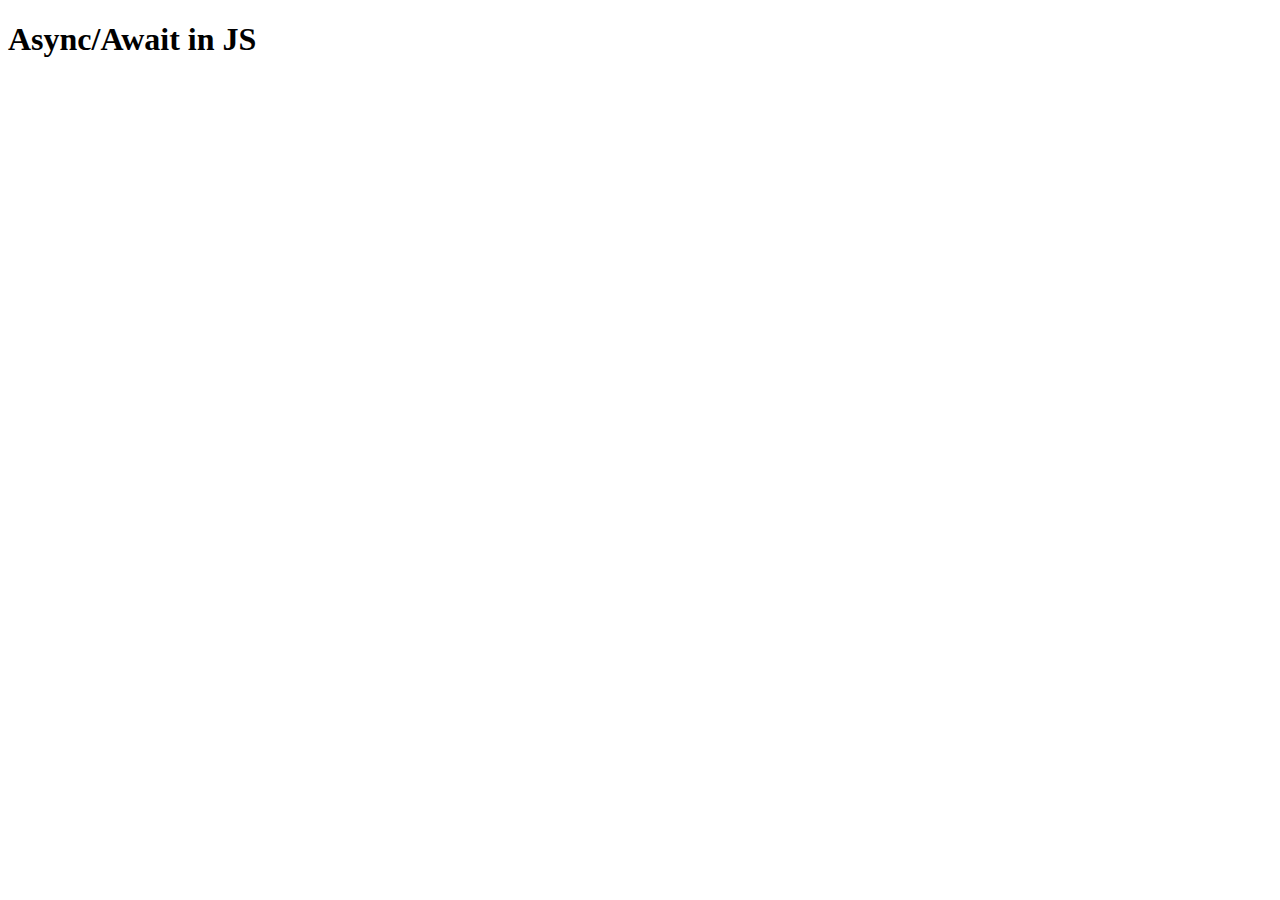
<file: Async Function/index.html>
<!DOCTYPE html>
<html lang="en">
<head>
    <meta charset="UTF-8">
    <meta name="viewport" content="width=device-width, initial-scale=1.0">
    <title>async/await</title>
</head>
<body>
    <h1>Async/Await in JS</h1>
    <script src="script.js"></script>
</body>
</html>
</file>
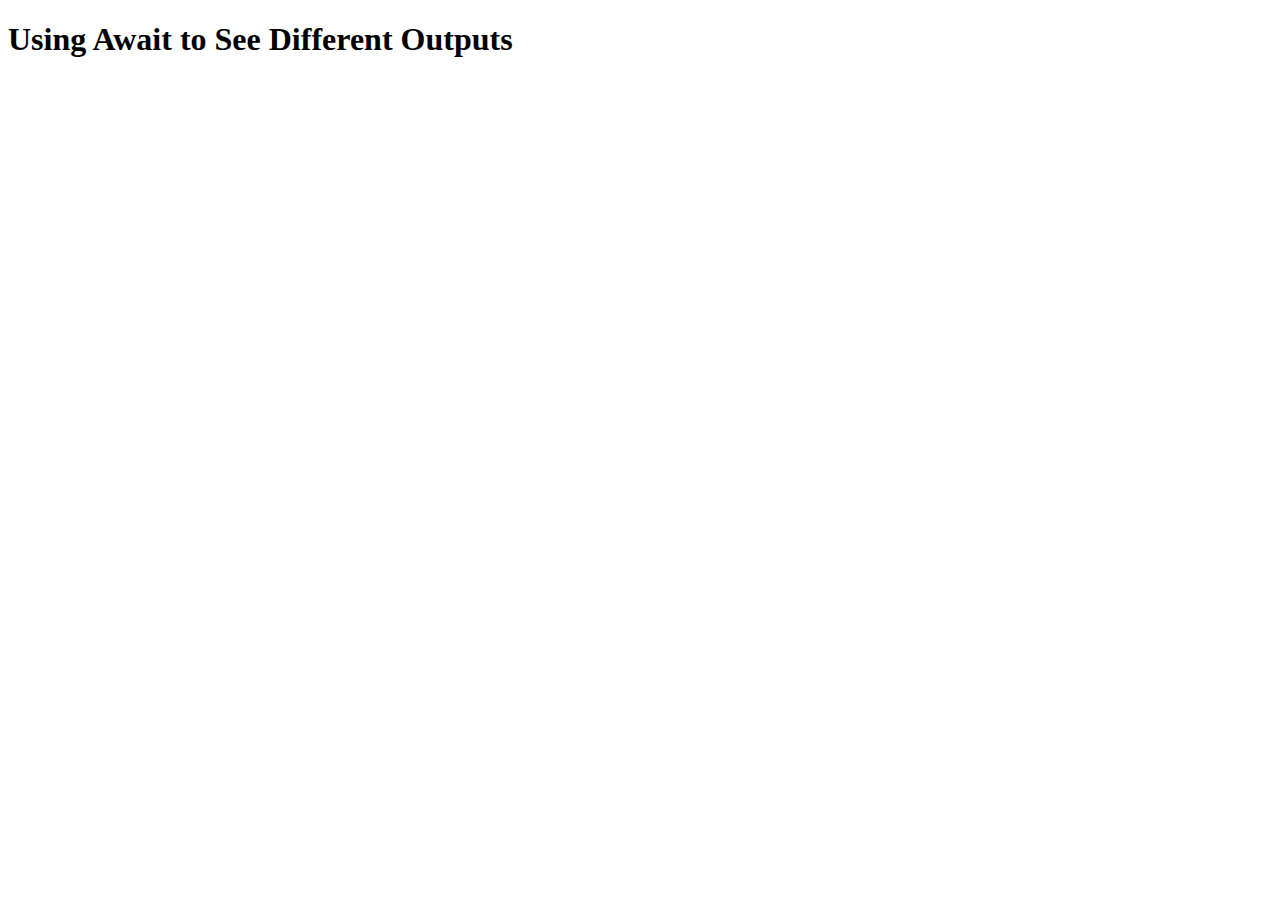
<file: Async-Await/index.html>
<!DOCTYPE html>
<html lang="en">
<head>
    <meta charset="UTF-8">
    <meta name="viewport" content="width=device-width, initial-scale=1.0">
    <title>Document</title>
</head>
<body>
    <h1>Using Await to See Different Outputs</h1>
    <script src="script.js"></script>
</body>
</html>
</file>
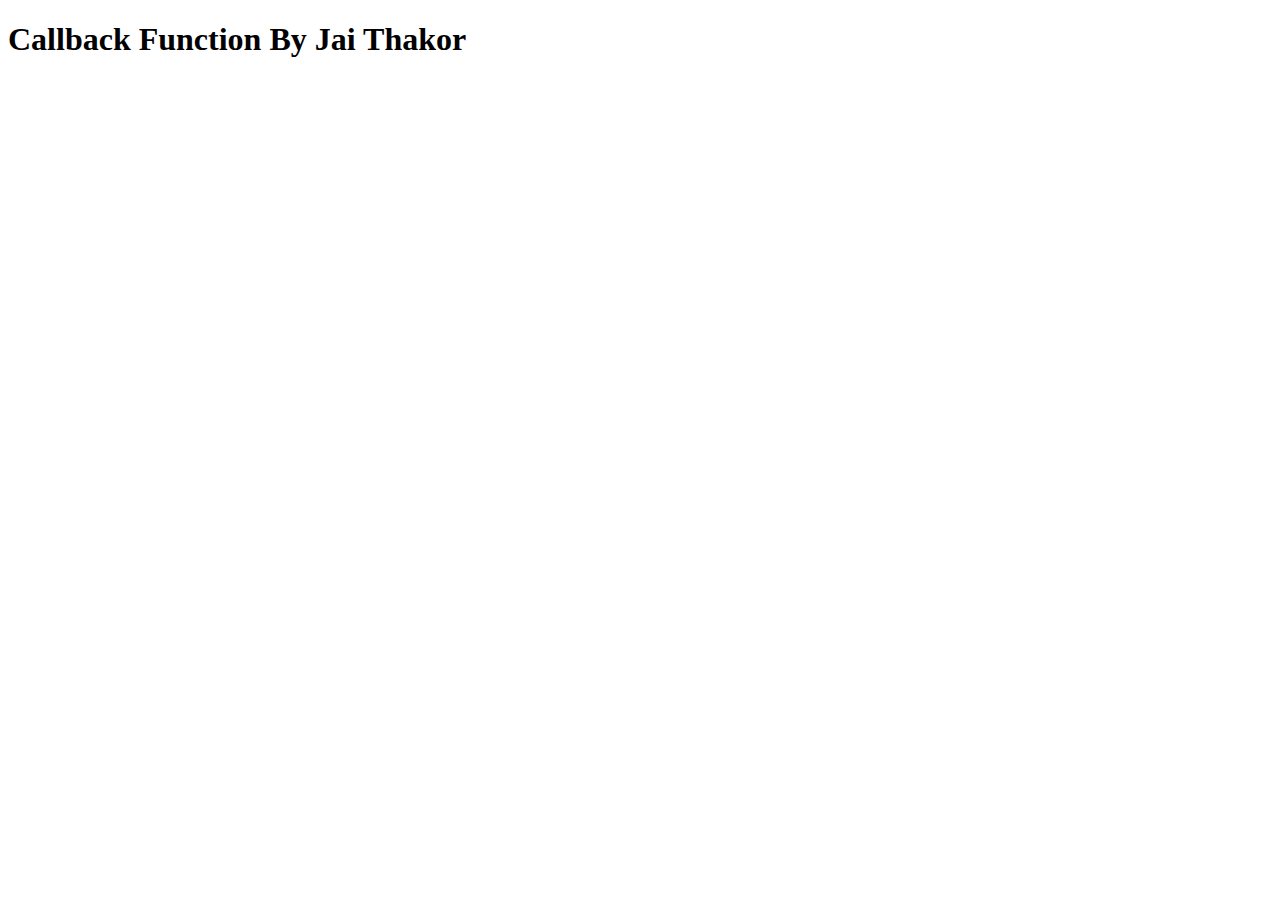
<file: Callback Function/index.html>
<!DOCTYPE html>
<html lang="en">
<head>
    <meta charset="UTF-8">
    <meta name="viewport" content="width=device-width, initial-scale=1.0">
    <title>Callback Function</title>
</head>
<body>
    <h1>Callback Function By Jai Thakor</h1>
    <script src="script.js"></script>
</body>
</html>
</file>
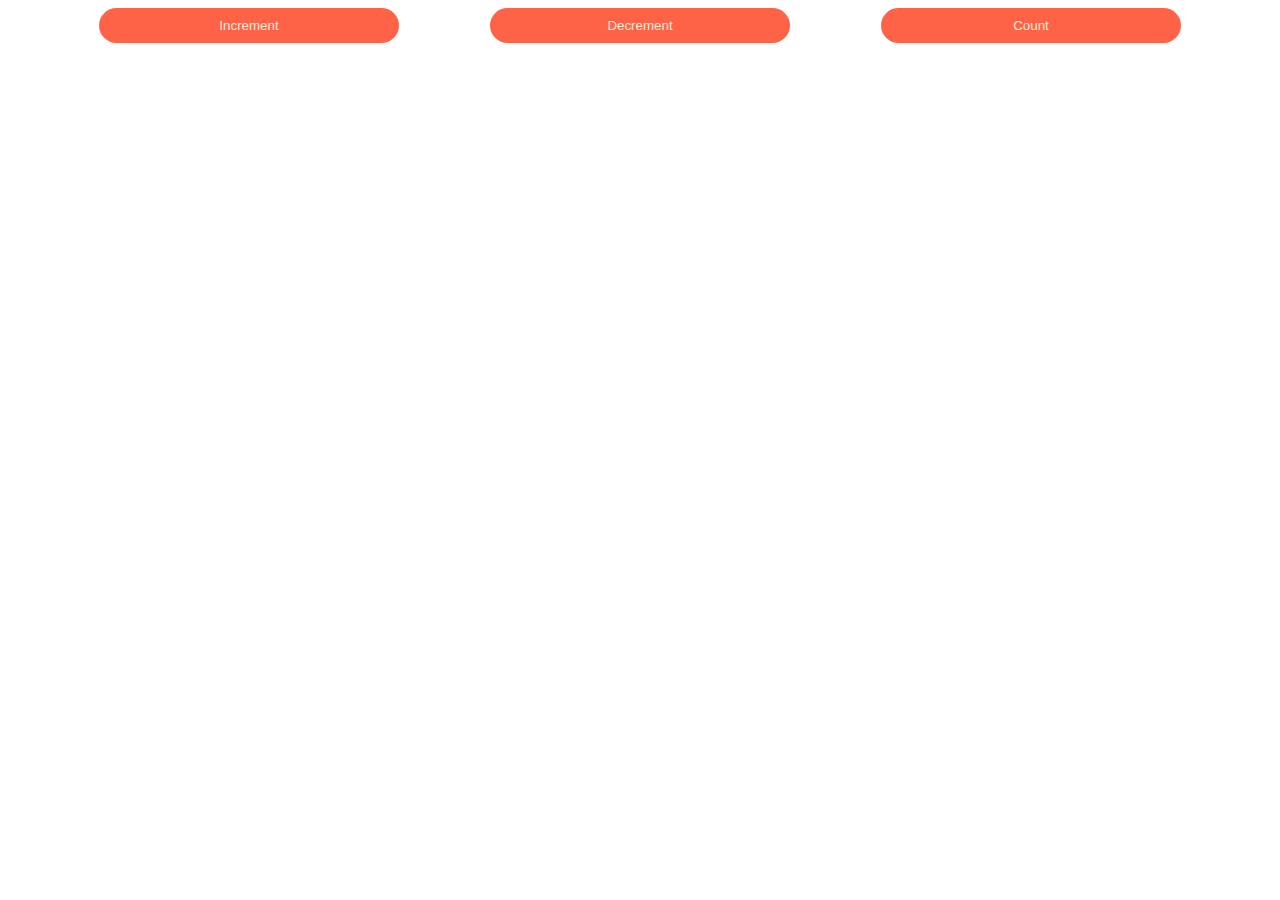
<file: Click Counter/index.html>
<!DOCTYPE html>
<html lang="en">
  <head>
    <meta charset="UTF-8" />
    <meta name="viewport" content="width=device-width, initial-scale=1.0" />
    <title>Click Counter</title>
  </head>
  <link rel="stylesheet" href="style.css">
  <body>
    <div>
      <button onclick="counter.increment()">Increment</button>
      <button onclick="counter.decrement()">Decrement</button>
      <button onclick="console.log(counter.getCount())">Count</button>
      <script src="script.js"></script>
    </div>
  </body>
</html>
</file>
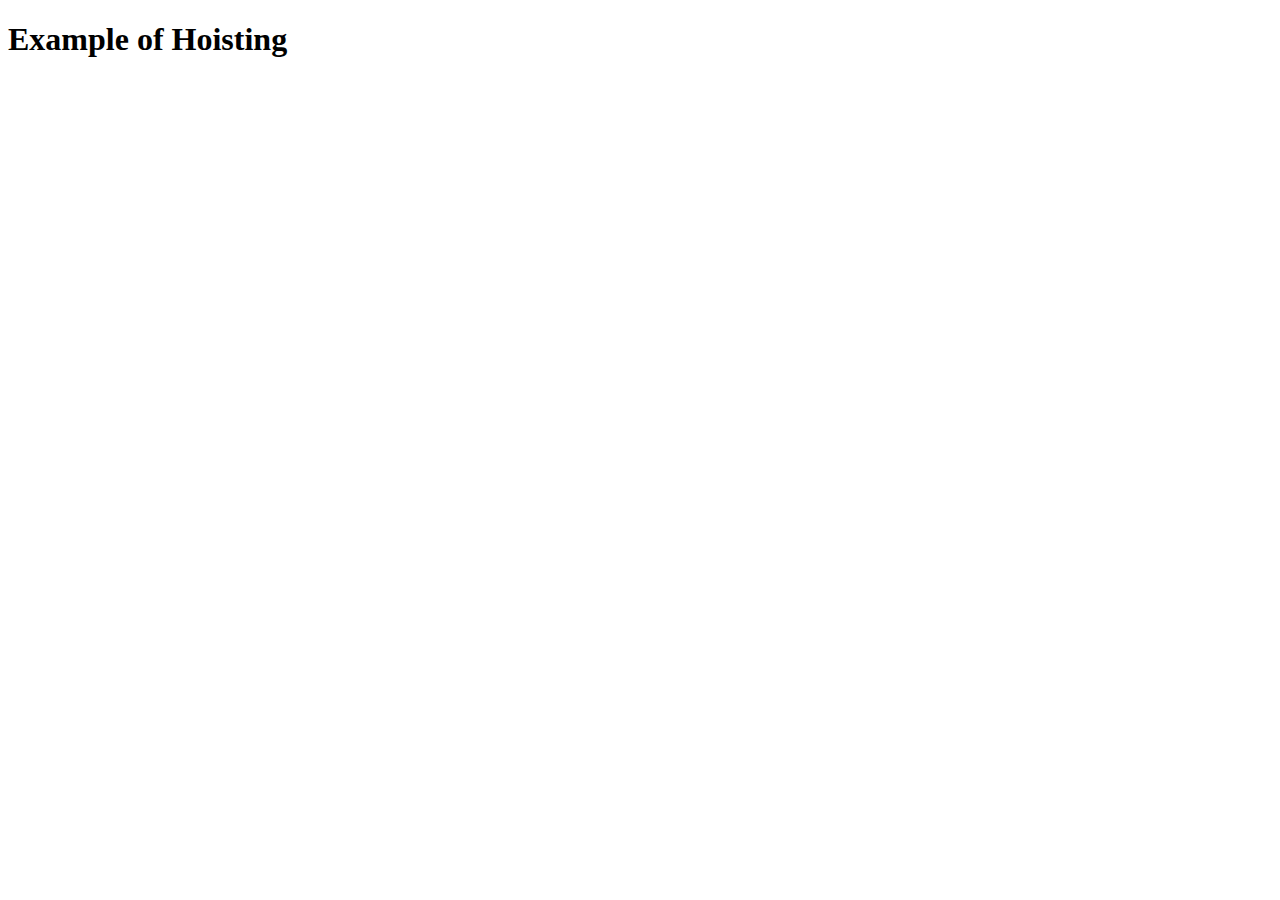
<file: Hoisting/index.html>
<!DOCTYPE html>
<html lang="en">
<head>
    <meta charset="UTF-8">
    <meta name="viewport" content="width=device-width, initial-scale=1.0">
    <title>Hoisting</title>
</head>
<body>
    <h1>Example of Hoisting</h1>
    <script src="script.js"></script>
</body>
</html>
</file>
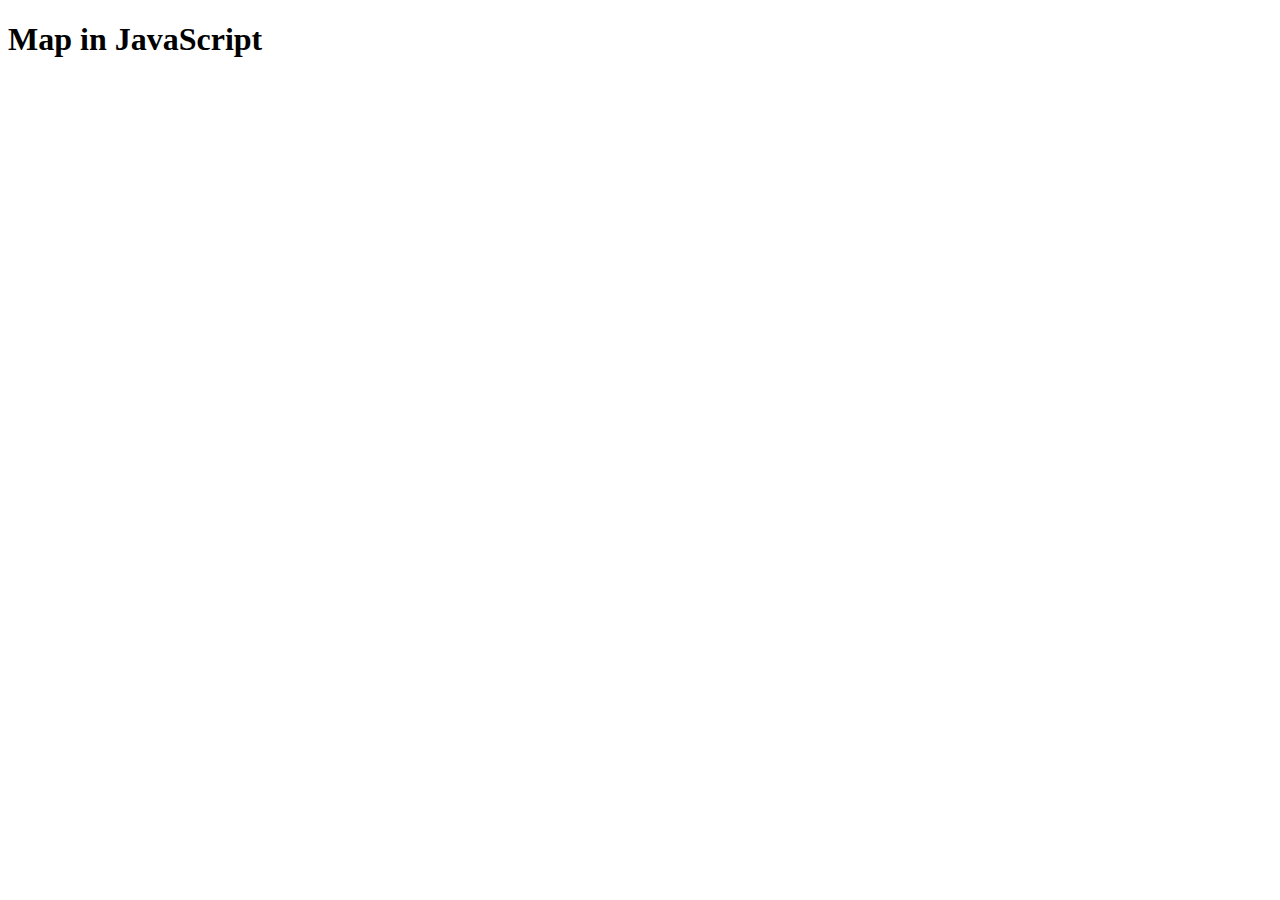
<file: Map/index.html>
<!DOCTYPE html>
<html lang="en">
<head>
    <meta charset="UTF-8">
    <meta name="viewport" content="width=device-width, initial-scale=1.0">
    <title>Map</title>
</head>
<body>
    <h1>Map in JavaScript</h1>
    <script src="script.js"></script>
</body>
</html>
</file>
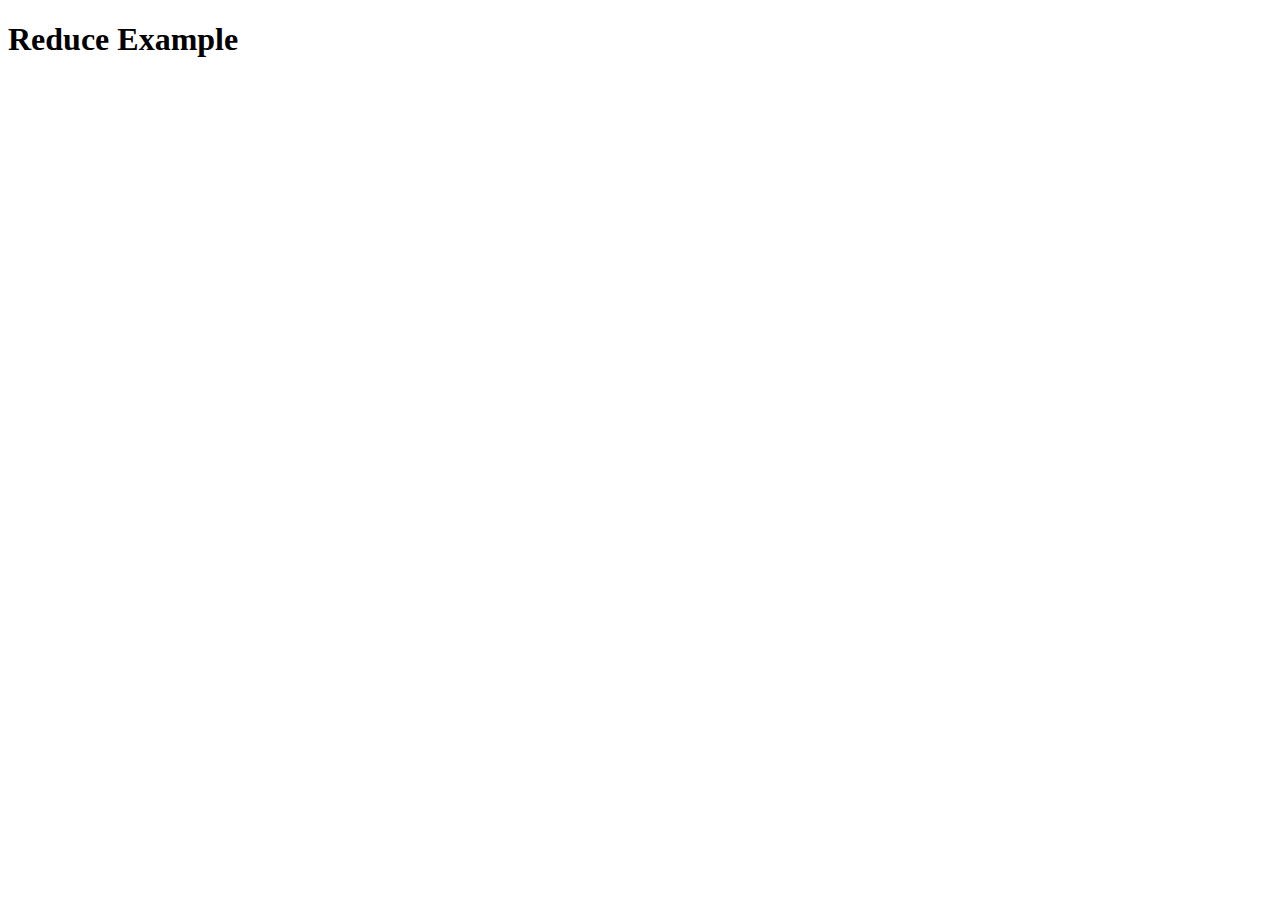
<file: Reduce/index.html>
<!DOCTYPE html>
<html lang="en">
<head>
    <meta charset="UTF-8">
    <meta name="viewport" content="width=device-width, initial-scale=1.0">
    <title>Reduce in JavaScript</title>
</head>
<body>
    <h1>Reduce Example</h1>
    <script src="script.js"></script>
</body>
</html>
</file>
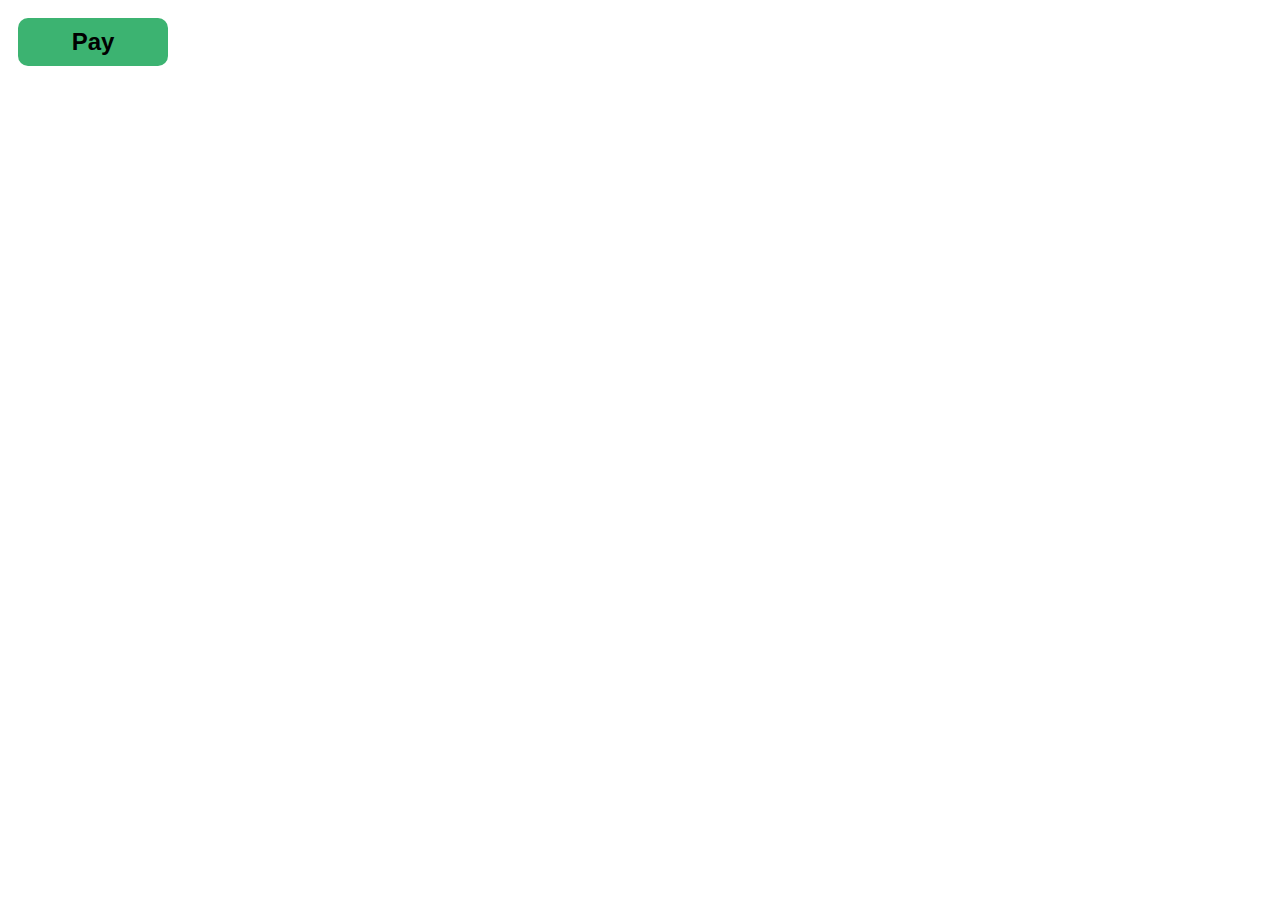
<file: Using isTrusted/index.html>
<!DOCTYPE html>
<html lang="en">
  <head>
    <meta charset="UTF-8" />
    <meta name="viewport" content="width=device-width, initial-scale=1.0" />
    <title>Using isTrusted</title>
  </head>
  <style>
    #btn {
      padding: 10px;
      margin: 10px;
      width: 150px;
      border-radius: 10px;
      border: none;
      background-color: mediumseagreen;
      font-weight: bold;
      font-size: 24px;
    }
  </style>
  <body>
    <button id="btn" onclick="pay(event)">Pay</button>
    <script src="script.js"></script>
  </body>
</html>
</file>
<file: Click Counter/style.css>
button{
    padding: 10px;
    border-radius: 50px;
    border: none;
    background-color: tomato;
    color: antiquewhite;
    width: 300px;
}
div{
    display: flex;
    justify-content: space-evenly;
}
</file>
